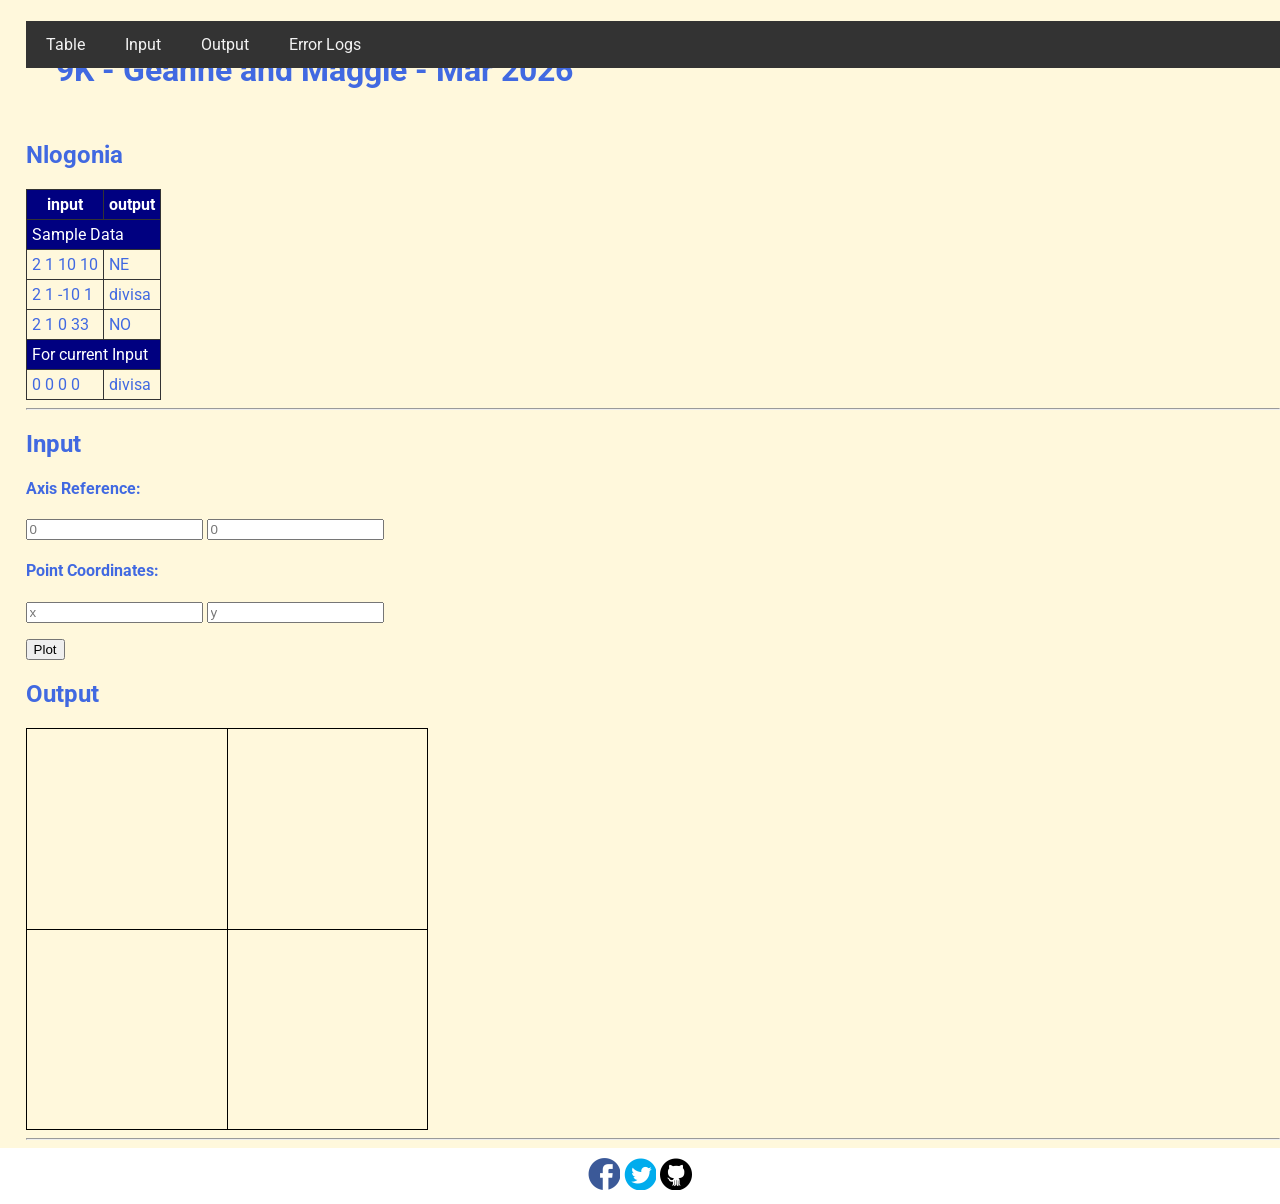
<file: 3rdGraded/index.html>
<!DOCTYPE html>
<html>
<head>
  <meta charset="utf-8">
  <meta name="viewport" content="width=device-width">
  <meta name="author" content="Geanne Aga/Maggie Velasco">
  <meta name="description" content="testing and debugging">
  <meta name="keywords" content="testing and debugging">
  <title>CS 3 </title>
  <link href="style.css" rel="stylesheet" type="text/css" />
  <link rel="preconnect" href="https://fonts.googleapis.com">
  <link rel="preconnect" href="https://fonts.gstatic.com" crossorigin>
  <link href="https://fonts.googleapis.com/css2?family=Open+Sans&family=Poppins:wght@300&family=Roboto&display=swap" rel="stylesheet">
  <link rel="icon" type="image/x-icon" href="images/favicon.ico">
</head>

<body>
  <header>
    <nav>
      <a href="#start">Table</a>
      <a href="#input">Input</a>
      <a href="#output">Output</a>
      <a href="errorlogs.html">Error Logs</a>
    </nav>
    
    <h1 style="padding: 30px">9K - Geanne and Maggie  - Mar 2026 </h1>
    <h2 id="start"> Nlogonia </h2>
  </header>

  <section id="table">
    <table> 
      <tr class="rColor">
        <th> input </th> <th> output</th>
      </tr>
      <tr class="rColor"> 
        <td colspan="2"> Sample Data</td>
      </tr>
      <tr> 
        <td> 2 1 10 10 </td> <td> NE</td>
      </tr>
      <tr> 
        <td> 2 1 -10 1 </td> <td> divisa</td>
      </tr>
      <tr> 
        <td> 2 1 0 33 </td> <td> NO </td>
      </tr>
      <tr  class="rColor"> 
        <td colspan="2"> For current Input</td>
      </tr>
      <tr> 
        <td id="in1"> 0 0 0 0 </td> <td id="out1"> divisa </td>
      </tr>
    </table>
    <hr>
  </section>
  
  <section id="input">
    <h2> Input </h2>
  
    <h4>Axis Reference:</h4>
    <p>
      <input type="number" id="x0" placeholder="0">
      <input type="number" id="y0" placeholder="0">
    </p>
    
    <h4>Point Coordinates:</h4>
    <p>
      <input type="number" id="x" placeholder="x"> 
      <input type="number" id="y" placeholder="y">
    </p>
    <button onclick="plotPoint(Number(x0.value),Number(y0.value),Number(x.value), Number(y.value))"> Plot </button>
  </section>
  
  <section id="output">
    <h2 id="output"> Output </h2>
  
    <div id="coordinatePlane">
        <div id="xAxis" class="axis"></div>
        <div id="yAxis" class="axis"></div>
    </div>
    <hr>
  </section>
  
  <!--- anchors for socmed site are done with image sprites -->
  <footer>
    <a href="https://facebook.com"> 
    <div class="icon facebook"></div>
    </a>
    <a href="https://twitter.com">
    <div class="icon twitter"></div>
    </a>
    <a href="https://github.com">
    <div class="icon github"></div>
    </a>
  </footer>
  <script defer src="script.js"></script>
</body>

</html>
</file>
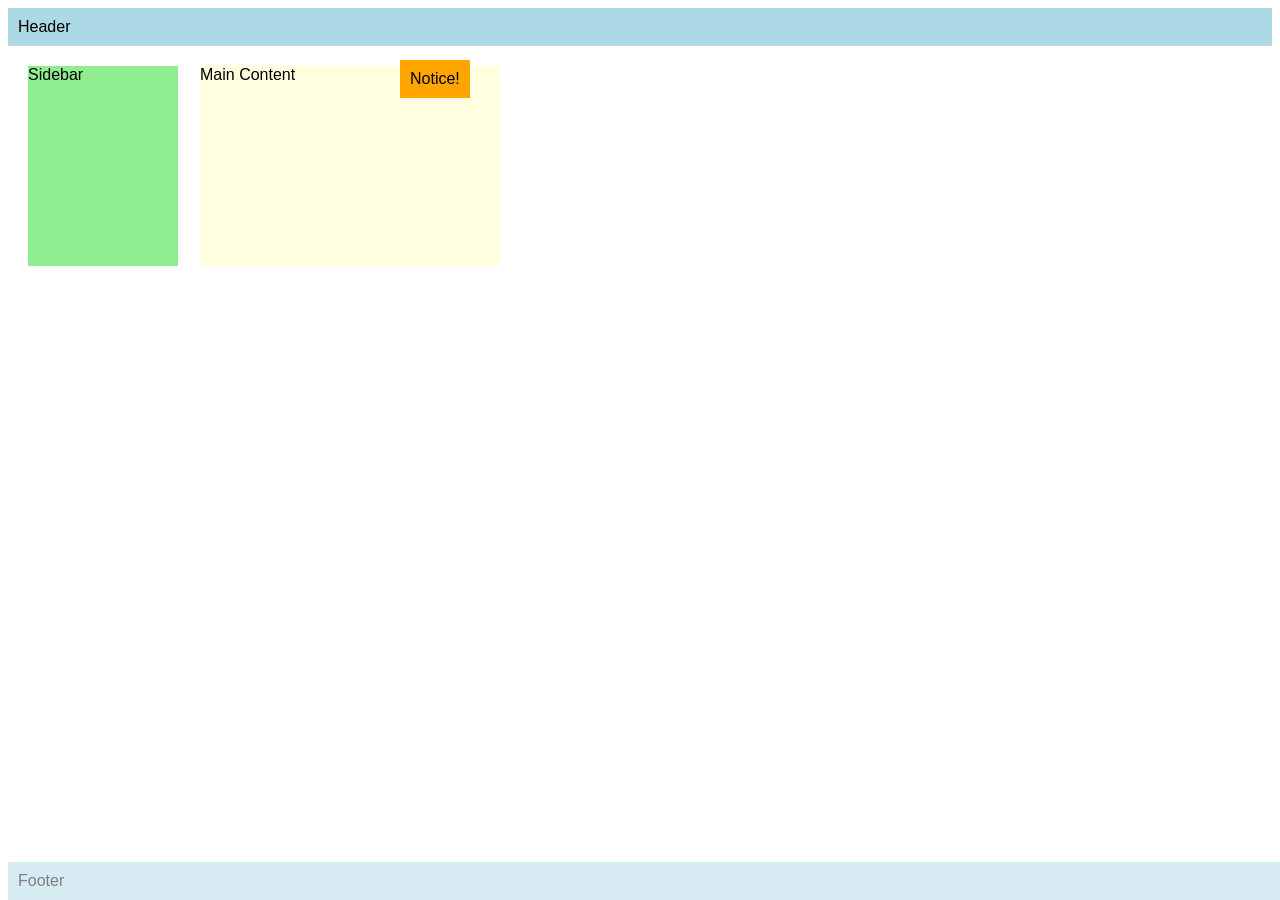
<file: 9KAgaVelascoseatwork2.html>
<!DOCTYPE html>
<html>
<head>
  <meta name="author" content="<your names>" />
  <meta name="revised" content="<date today>" />
  <style>
    body { font-family: Arial, sans-serif; }
    .header, .footer {
      background: lightblue;
      padding: 10px;
    }
    .footer {
       opacity: 0.5;
       position: fixed; 
       bottom: 0; 
       width: 100%;
    }
    .sidebar {
      background: lightgreen;
      width: 150px;
      height: 200px;
      position: relative; 
      top: 20px; 
      left: 20px;
    }
    .content {
      background: lightyellow;
      width: 300px;
      height: 200px;
      position: absolute; 
      top: 66px; 
      left: 200px;
      z-index:1;
    }    
    .notice {
      position: absolute;
      top: 60px;
      left: 400px;
      background: orange;
      padding: 10px;
      z-index: 2;
    }
  </style>
</head>
<body>
  <div class="header">Header</div>
  <div class="sidebar">Sidebar</div>
  <div class="content">Main Content</div>
  <div class="notice">Notice!</div>
  <div class="footer">Footer</div>
</body>
</html>
</file>
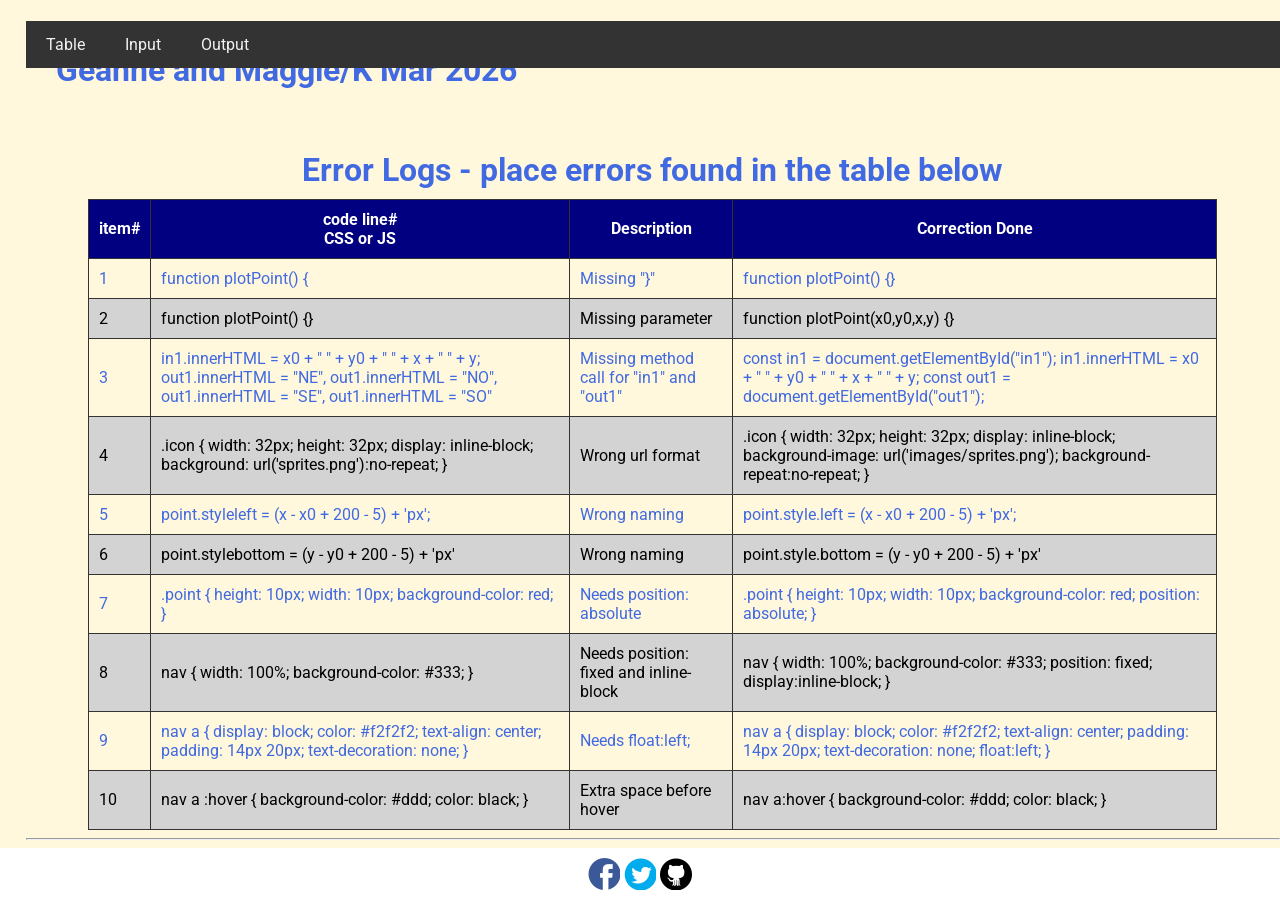
<file: 3rdGraded/errorlogs.html>
<!DOCTYPE html>
<html>
<head>
  <meta charset="utf-8">
  <meta name="viewport" content="width=device-width">
  <meta name="author" content="Geanne Aga and Maggie Velasco">
  <meta name="description" content="testing and debugging">
  <meta name="keywords" content="testing and debugging">
  <title>CS3 </title>
  <link href="style.css" rel="stylesheet" type="text/css" />
  <link rel="preconnect" href="https://fonts.googleapis.com">
  <link rel="preconnect" href="https://fonts.gstatic.com" crossorigin>
  <link href="https://fonts.googleapis.com/css2?family=Open+Sans&family=Poppins:wght@300&family=Roboto&display=swap" rel="stylesheet">
  <link rel="icon" type="image/x-icon" href="images/favicon.ico">

  <style>
    tr:nth-child(1) ~ tr:nth-child(odd) {
      background-color: lightgray;
      color: black;
    }
    td, th {
      padding: 10px;
    }
    table {
      width: 90%;
      margin: 0 auto;
    }
    caption {
      font-size: 2em;
      font-weight: bold;
      padding: 10px;
    }
    
  </style>
</head>

<body>
  <header>
    <nav>
      <a href="index.html#start">Table</a>
      <a href="index.html#input">Input</a>
      <a href="index.html#output">Output</a>
    </nav>
    
    <h1 style="padding: 30px">Geanne and Maggie/K Mar 2026 </h1>
  </header>

  <section id="table">
    <table> 
      <caption> Error Logs - place errors found in the table below</caption>
      <tr class="rColor">
        <th> item# </th> 
        <th> code line#<br/>CSS or JS </th> 
        <th> Description</th>
        <th> Correction Done</th>
      </tr>
      <tr>
        <td> 1 </td> 
        <td> function plotPoint() {</td> 
        <td> Missing "}"</td>
        <td> function plotPoint() {}</td>
      </tr>
      <tr>
        <td> 2 </td> 
        <td> function plotPoint() {}</td> 
        <td> Missing parameter</td>
        <td> function plotPoint(x0,y0,x,y) {}</td>
      </tr>
      <tr>
        <td> 3 </td> 
        <td> in1.innerHTML = x0 + " " + y0 + " " + x + " " + y;

          out1.innerHTML = "NE", 
          out1.innerHTML = "NO", 
          out1.innerHTML = "SE", 
          out1.innerHTML = "SO"
        </td> 
        <td> Missing method call for "in1" and "out1"</td>
        <td> const in1 = document.getElementById("in1");
        in1.innerHTML = x0 + " " + y0 + " " + x + " " + y;
        
        const out1 = document.getElementById("out1");</td>
      </tr>
      <tr>
        <td> 4 </td> 
        <td> .icon {
    width: 32px;
    height: 32px;
    display: inline-block;
    background: url('sprites.png'):no-repeat;
}</td> 
        <td> Wrong url format</td>
        <td> .icon {
    width: 32px;
    height: 32px;
    display: inline-block;
    background-image: url('images/sprites.png');
    background-repeat:no-repeat;
}</td>
      </tr>
      <tr>
        <td> 5 </td> 
        <td> point.styleleft = (x - x0 + 200 - 5) + 'px'; </td> 
        <td> Wrong naming </td>
        <td> point.style.left = (x - x0 + 200 - 5) + 'px'; </td>
      </tr>
      <tr>
        <td> 6 </td> 
        <td> point.stylebottom = (y - y0 + 200 - 5) + 'px' </td> 
        <td> Wrong naming</td>
        <td> point.style.bottom = (y - y0 + 200 - 5) + 'px' </td>
      </tr>
      <tr>
        <td> 7 </td> 
        <td> .point {
    height: 10px;
    width: 10px;
    background-color: red;
} </td> 
        <td> Needs position: absolute </td>
        <td> .point {
    height: 10px;
    width: 10px;
    background-color: red;
    position: absolute;
}</td>
      </tr>
      <tr>
        <td> 8 </td> 
        <td> nav {
    width: 100%;
    background-color: #333;
} </td> 
        <td> Needs position: fixed and inline-block</td>
        <td> nav {
    width: 100%;
    background-color: #333;
    position: fixed;
    display:inline-block;
}</td>
      </tr>
      <tr>
        <td> 9 </td> 
        <td> nav a {
    display: block;
    color: #f2f2f2;
    text-align: center;
    padding: 14px 20px;
    text-decoration: none;
}</td> 
        <td> Needs float:left;</td>
        <td> nav a {
    display: block;
    color: #f2f2f2;
    text-align: center;
    padding: 14px 20px;
    text-decoration: none;
    float:left;
}</td>
      </tr>
      <tr>
        <td> 10 </td> 
        <td> nav a :hover {
    background-color: #ddd;
    color: black;
} </td> 
        <td> Extra space before hover</td>
        <td> nav a:hover {
    background-color: #ddd;
    color: black;
}</td>
      </tr>
     
    </table>
    <hr>
  </section>
  
   
  <!--- anchors for socmed site are done with image sprites -->
  <footer>
    <a href="https://facebook.com"> 
    <div class="icon facebook"></div>
    </a>
    <a href="https://twitter.com">
    <div class="icon twitter"></div>
    </a>
    <a href="https://github.com">
    <div class="icon github"></div>
    </a>
  </footer>
 
</body>

</html>
</file>
<file: 3rdGraded/style.css>
html {
  height: 100%;
  width: 100%;
}

body{
  font-family: 'Open Sans', sans-serif;
  font-family: 'Poppins', sans-serif;
  font-family: 'Roboto', sans-serif;
  background-color: cornsilk;
  color:royalblue;
  padding: 0;
  margin: 0;
}

section, header {
  padding-left: 2%;
}

/*---- CSS to control the navigation bar --- 
Requirements for the navigation:
- Navigation should all be on one line only and located on the first line of the browser and will not scroll with the rest of the content.  
- There should also a hover effect on each of the links to change background and foreground color.
*/
nav {
    width: 100%;
    background-color: #333;
    display: inline-block;
    position: fixed;
}

nav a {
    display: block;
    color: #f2f2f2;
    text-align: center;
    padding: 14px 20px;
    text-decoration: none;
    float:left;
}

nav a:hover {
    background-color: #ddd;
    color: black;
}

/*------ to control coordinatePlane, the location of the small red box  --------*/
#coordinatePlane {
    position: relative;
    height: 400px;
    width: 400px;
    border: 1px solid black;
}
.point {
    height: 10px;
    width: 10px;
    background-color: red;
    position: absolute;
}
.axis {
    position: absolute;
    background-color: black;
}

#xAxis {
    left: 0;
    top: 200px;
    width: 100%;
    height: 1px;
}
#yAxis {
    left: 200px;
    bottom: 0;
    width: 1px;
    height: 100%;
}

/* ----- CSS properties for footer tag to display socmed icons facebook, twitter and github using sprites ---
- Discover how to use image sprites to make this work
*/
footer {
    width: 100%;
    background-color: white;
    color: #333;
    text-align: center;
    padding: 10px 0;
}
footer a {
  text-decoration: none;
}

.icon {
    width: 32px;
    height: 32px;
    display: inline-block;
    background-image: url('images/sprites.png');
    background-repeat: no-repeat;
}
.facebook {
    background-position: -226px -129px;
}
.twitter {
    background-position: -340px -129px;
}
.github {
    background-position: -456px -129px;
}

.facebook:hover {
  background-position: -226px -55px;
}
.twitter:hover {
  background-position: -340px -54px;
}
.github:hover {
  background-position: -456px -54px;
}

/* --- CSS for documenting process in the table in the errorlogs.html --*/
table{
  border-collapse: collapse;
}

th, td, tr{
  padding: 5px;
  border: 1px solid #333;  
}

.rColor {
  background-color: navy;
  color: white;
}
</file>
